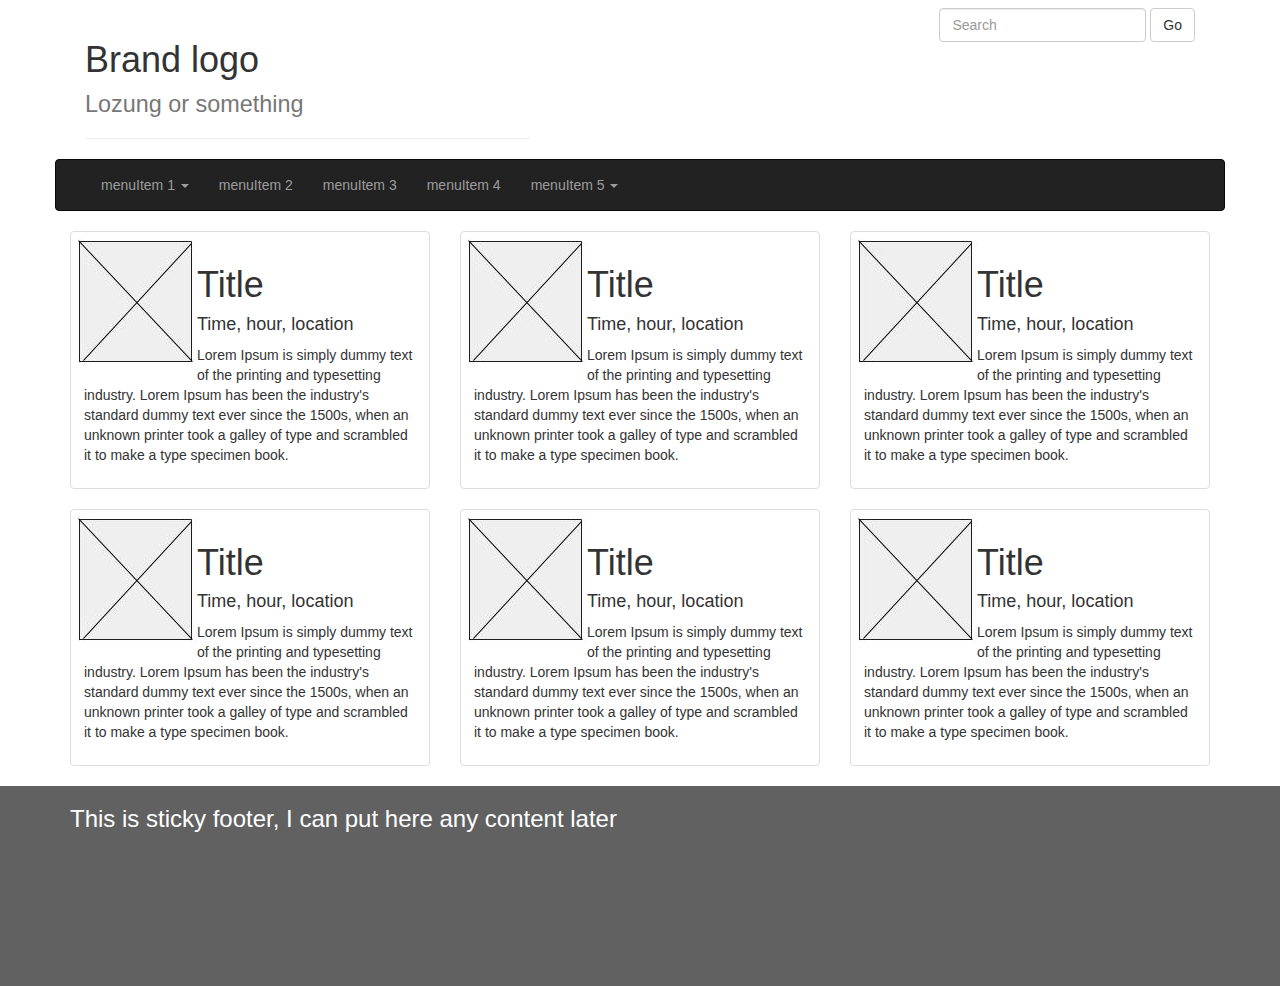
<file: index.html>
<!DOCTYPE html>
<html lang="en">
<head>
    <meta charset="utf-8">
    <meta http-equiv="X-UA-Compatible" content="IE=edge">
    <meta name="viewport" content="width=device-width, initial-scale=1">
    <!-- The above 3 meta tags *must* come first in the head; any other head content must come *after* these tags -->
    <title>Home Work 03</title>

    <link href="css/bootstrap.css" rel="stylesheet">
    <link href="css/style.css" rel="stylesheet">

    <script src="https://oss.maxcdn.com/html5shiv/3.7.2/html5shiv.min.js"></script>
    <script src="https://oss.maxcdn.com/respond/1.4.2/respond.min.js"></script>






</head>
<body>

<div class="container">
    <div class="col-xs-5">
        <div class="page-header">
            <h1>Brand logo<br><small>Lozung or something</small></h1>
        </div>
    </div>
    <div class="col-xs-7">
        <form class="navbar-form navbar-right" role="search">
            <div class="form-group">
                <input type="text" class="form-control" placeholder="Search">
            </div>
            <button type="submit" class="btn btn-default">Go</button>
        </form>
    </div>
</div>
<div class="container">
    <div class="row">
        <div class="navbar navbar-inverse">
            <div class="container">
                <div class="navbar-header">
                    <button type="button" class="navbar-toggle" data-toggle="collapse" data-target="#responsive-menu">
                        <span class="sr-only">Open Navigation</span>
                        <span class="icon-bar"></span>
                        <span class="icon-bar"></span>
                        <span class="icon-bar"></span>


                    </button>
                </div>
                <div class="collapse navbar-collapse" id="responsive-menu">
                    <ul class="nav navbar-nav">
                        <li class="dropdown">
                            <a href="#" class="dropdown-toggle" data-toggle="dropdown" role="button" aria-haspopup="true" aria-expanded="false">menuItem 1 <span class="caret"></span></a>
                            <ul class="dropdown-menu">
                                <li><a href="#">Something</a></li>
                                <li><a href="#">Another something</a></li>
                                <li><a href="#">Something else</a></li>
                                <li role="separator" class="divider"></li>
                                <li><a href="#">Separated something</a></li>
                                <li role="separator" class="divider"></li>
                                <li><a href="#">One more separated something</a></li>
                            </ul>
                        </li>
                        <li><a href="#">menuItem 2</a></li>
                        <li><a href="#">menuItem 3</a></li>
                        <li><a href="#">menuItem 4</a></li>
                        <li class="dropdown">
                            <a href="#" class="dropdown-toggle" data-toggle="dropdown" role="button" aria-haspopup="true" aria-expanded="false">menuItem 5 <span class="caret"></span></a>
                            <ul class="dropdown-menu">
                                <li><a href="#">Something</a></li>
                                <li><a href="#">Another something</a></li>
                                <li><a href="#">Something else</a></li>
                                <li role="separator" class="divider"></li>
                                <li><a href="#">Separated something</a></li>
                                <li role="separator" class="divider"></li>
                                <li><a href="#">One more separated something</a></li>
                            </ul>
                        </li>
                    </ul>
                </div>
            </div>
        </div>
    </div>
</div>
<div class="container">
<div class="row">
    <div class="col-sm-6 col-md-6 col-lg-4">
        <div class="thumbnail">
            <img src="img/img.png" alt="Some Image">
            <div class="caption">
                <h1>Title</h1>
                <h4>Time, hour, location</h4>
                <p>Lorem Ipsum is simply dummy text of the printing and typesetting industry.
                    Lorem Ipsum has been the industry's standard dummy text ever since the 1500s,
                    when an unknown printer took a galley of type and scrambled it to make a type specimen book.</p>
            </div>
        </div>
    </div>
    <div class="col-sm-6 col-md-6 col-lg-4">
        <div class="thumbnail">
            <img src="img/img.png" alt="Some Image">
            <div class="caption">
                <h1>Title</h1>
                <h4>Time, hour, location</h4>
                <p>Lorem Ipsum is simply dummy text of the printing and typesetting industry.
                    Lorem Ipsum has been the industry's standard dummy text ever since the 1500s,
                    when an unknown printer took a galley of type and scrambled it to make a type specimen book.</p>
            </div>
        </div>
    </div>
    <div class="col-sm-6 col-md-6 col-lg-4">
        <div class="thumbnail">
            <img src="img/img.png" alt="Some Image">
            <div class="caption">
                <h1>Title</h1>
                <h4>Time, hour, location</h4>
                <p>Lorem Ipsum is simply dummy text of the printing and typesetting industry.
                    Lorem Ipsum has been the industry's standard dummy text ever since the 1500s,
                    when an unknown printer took a galley of type and scrambled it to make a type specimen book.</p>
            </div>
        </div>
    </div>
    <div class="col-sm-6 col-md-6 col-lg-4">
        <div class="thumbnail">
            <img src="img/img.png" alt="Some Image">
            <div class="caption">
                <h1>Title</h1>
                <h4>Time, hour, location</h4>
                <p>Lorem Ipsum is simply dummy text of the printing and typesetting industry.
                    Lorem Ipsum has been the industry's standard dummy text ever since the 1500s,
                    when an unknown printer took a galley of type and scrambled it to make a type specimen book.</p>
            </div>
        </div>
    </div>
    <div class="col-sm-6 col-md-6 col-lg-4">
        <div class="thumbnail">
            <img src="img/img.png" alt="Some Image">
            <div class="caption">
                <h1>Title</h1>
                <h4>Time, hour, location</h4>
                <p>Lorem Ipsum is simply dummy text of the printing and typesetting industry.
                    Lorem Ipsum has been the industry's standard dummy text ever since the 1500s,
                    when an unknown printer took a galley of type and scrambled it to make a type specimen book.</p>
            </div>
        </div>
    </div>
    <div class="col-sm-6 col-md-6 col-lg-4">
        <div class="thumbnail">
            <img src="img/img.png" alt="Some Image">
            <div class="caption">
                <h1>Title</h1>
                <h4>Time, hour, location</h4>
                <p>Lorem Ipsum is simply dummy text of the printing and typesetting industry.
                    Lorem Ipsum has been the industry's standard dummy text ever since the 1500s,
                    when an unknown printer took a galley of type and scrambled it to make a type specimen book.</p>
            </div>
        </div>
    </div>
</div>
</div>
    <!--Footer-->

    <div id="footer">
        <div class="container">
            <h3 style="color: white">This is sticky footer, I can put here any content later</h3>
        </div>
    </div>



<!-- jQuery (necessary for Bootstrap's JavaScript plugins) -->
<script src="https://ajax.googleapis.com/ajax/libs/jquery/1.11.3/jquery.min.js"></script>
<!-- Include all compiled plugins (below), or include individual files as needed -->
<script src="js/bootstrap.js"></script>


</body>
</html>
</file>
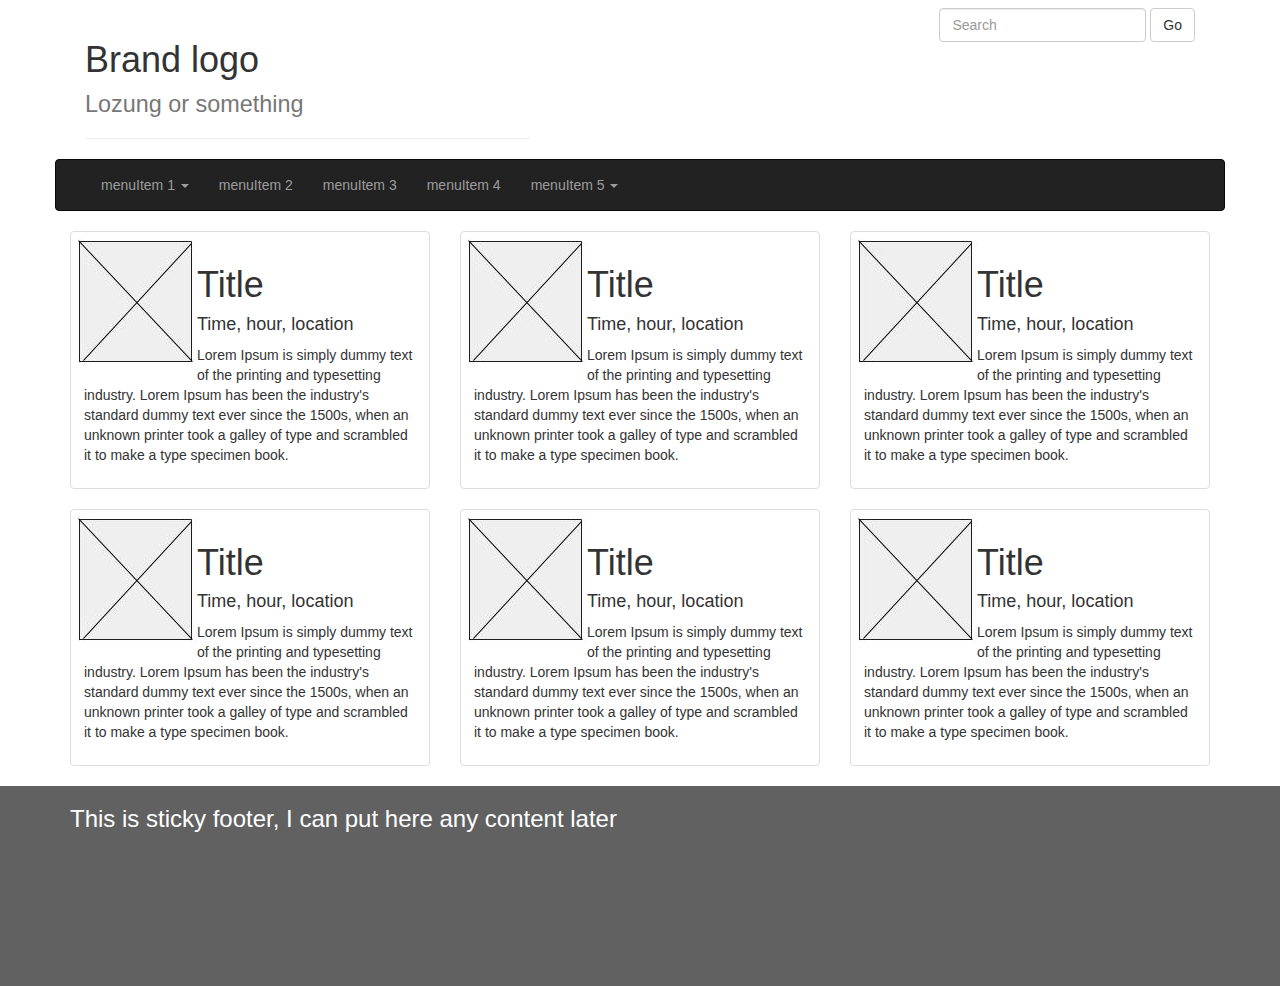
<file: bootstrap/index.html>
<!DOCTYPE html>
<html lang="en">
<head>
    <meta charset="utf-8">
    <meta http-equiv="X-UA-Compatible" content="IE=edge">
    <meta name="viewport" content="width=device-width, initial-scale=1">
    <!-- The above 3 meta tags *must* come first in the head; any other head content must come *after* these tags -->
    <title>Bootstrap 101 Template</title>

    <!-- Bootstrap -->
    <link href="css/bootstrap.css" rel="stylesheet">
    <link href="css/style.css" rel="stylesheet">

    <!-- HTML5 shim and Respond.js for IE8 support of HTML5 elements and media queries -->
    <!-- WARNING: Respond.js doesn't work if you view the page via file:// -->
    <!--[if lt IE 9]>
    <script src="https://oss.maxcdn.com/html5shiv/3.7.2/html5shiv.min.js"></script>
    <script src="https://oss.maxcdn.com/respond/1.4.2/respond.min.js"></script>
    <![endif]-->





</head>
<body>

<div class="container">
    <div class="col-xs-5">
        <div class="page-header">
            <h1>Brand logo<br><small>Lozung or something</small></h1>
        </div>
    </div>
    <div class="col-xs-7">
        <form class="navbar-form navbar-right" role="search">
            <div class="form-group">
                <input type="text" class="form-control" placeholder="Search">
            </div>
            <button type="submit" class="btn btn-default">Go</button>
        </form>
    </div>
</div>
<div class="container">
    <div class="row">
        <div class="navbar navbar-inverse">
            <div class="container">
                <div class="navbar-header">
                    <button type="button" class="navbar-toggle" data-toggle="collapse" data-target="#responsive-menu">
                        <span class="sr-only">Open Navigation</span>
                        <span class="icon-bar"></span>
                        <span class="icon-bar"></span>
                        <span class="icon-bar"></span>


                    </button>
                </div>
                <div class="collapse navbar-collapse" id="responsive-menu">
                    <ul class="nav navbar-nav">
                        <li class="dropdown">
                            <a href="#" class="dropdown-toggle" data-toggle="dropdown" role="button" aria-haspopup="true" aria-expanded="false">menuItem 1 <span class="caret"></span></a>
                            <ul class="dropdown-menu">
                                <li><a href="#">Something</a></li>
                                <li><a href="#">Another something</a></li>
                                <li><a href="#">Something else</a></li>
                                <li role="separator" class="divider"></li>
                                <li><a href="#">Separated something</a></li>
                                <li role="separator" class="divider"></li>
                                <li><a href="#">One more separated something</a></li>
                            </ul>
                        </li>
                        <li><a href="#">menuItem 2</a></li>
                        <li><a href="#">menuItem 3</a></li>
                        <li><a href="#">menuItem 4</a></li>
                        <li class="dropdown">
                            <a href="#" class="dropdown-toggle" data-toggle="dropdown" role="button" aria-haspopup="true" aria-expanded="false">menuItem 5 <span class="caret"></span></a>
                            <ul class="dropdown-menu">
                                <li><a href="#">Something</a></li>
                                <li><a href="#">Another something</a></li>
                                <li><a href="#">Something else</a></li>
                                <li role="separator" class="divider"></li>
                                <li><a href="#">Separated something</a></li>
                                <li role="separator" class="divider"></li>
                                <li><a href="#">One more separated something</a></li>
                            </ul>
                        </li>
                    </ul>
                </div>
            </div>
        </div>
    </div>
</div>
<div class="container">
<div class="row">
    <div class="col-sm-6 col-md-6 col-lg-4">
        <div class="thumbnail">
            <img src="img/img.png" alt="Some Image">
            <div class="caption">
                <h1>Title</h1>
                <h4>Time, hour, location</h4>
                <p>Lorem Ipsum is simply dummy text of the printing and typesetting industry.
                    Lorem Ipsum has been the industry's standard dummy text ever since the 1500s,
                    when an unknown printer took a galley of type and scrambled it to make a type specimen book.</p>
            </div>
        </div>
    </div>
    <div class="col-sm-6 col-md-6 col-lg-4">
        <div class="thumbnail">
            <img src="img/img.png" alt="Some Image">
            <div class="caption">
                <h1>Title</h1>
                <h4>Time, hour, location</h4>
                <p>Lorem Ipsum is simply dummy text of the printing and typesetting industry.
                    Lorem Ipsum has been the industry's standard dummy text ever since the 1500s,
                    when an unknown printer took a galley of type and scrambled it to make a type specimen book.</p>
            </div>
        </div>
    </div>
    <div class="col-sm-6 col-md-6 col-lg-4">
        <div class="thumbnail">
            <img src="img/img.png" alt="Some Image">
            <div class="caption">
                <h1>Title</h1>
                <h4>Time, hour, location</h4>
                <p>Lorem Ipsum is simply dummy text of the printing and typesetting industry.
                    Lorem Ipsum has been the industry's standard dummy text ever since the 1500s,
                    when an unknown printer took a galley of type and scrambled it to make a type specimen book.</p>
            </div>
        </div>
    </div>
    <div class="col-sm-6 col-md-6 col-lg-4">
        <div class="thumbnail">
            <img src="img/img.png" alt="Some Image">
            <div class="caption">
                <h1>Title</h1>
                <h4>Time, hour, location</h4>
                <p>Lorem Ipsum is simply dummy text of the printing and typesetting industry.
                    Lorem Ipsum has been the industry's standard dummy text ever since the 1500s,
                    when an unknown printer took a galley of type and scrambled it to make a type specimen book.</p>
            </div>
        </div>
    </div>
    <div class="col-sm-6 col-md-6 col-lg-4">
        <div class="thumbnail">
            <img src="img/img.png" alt="Some Image">
            <div class="caption">
                <h1>Title</h1>
                <h4>Time, hour, location</h4>
                <p>Lorem Ipsum is simply dummy text of the printing and typesetting industry.
                    Lorem Ipsum has been the industry's standard dummy text ever since the 1500s,
                    when an unknown printer took a galley of type and scrambled it to make a type specimen book.</p>
            </div>
        </div>
    </div>
    <div class="col-sm-6 col-md-6 col-lg-4">
        <div class="thumbnail">
            <img src="img/img.png" alt="Some Image">
            <div class="caption">
                <h1>Title</h1>
                <h4>Time, hour, location</h4>
                <p>Lorem Ipsum is simply dummy text of the printing and typesetting industry.
                    Lorem Ipsum has been the industry's standard dummy text ever since the 1500s,
                    when an unknown printer took a galley of type and scrambled it to make a type specimen book.</p>
            </div>
        </div>
    </div>
</div>
</div>
    <!--Footer-->

    <div id="footer">
        <div class="container">
            <h3 style="color: white">This is sticky footer, I can put here any content later</h3>
        </div>
    </div>



<!-- jQuery (necessary for Bootstrap's JavaScript plugins) -->
<script src="https://ajax.googleapis.com/ajax/libs/jquery/1.11.3/jquery.min.js"></script>
<!-- Include all compiled plugins (below), or include individual files as needed -->
<script src="js/bootstrap.js"></script>


</body>
</html>
</file>
<file: css/style.css>
html,
body {
    height: 100%;
    /* The html and body elements cannot have any padding or margin. */
}

/* Wrapper for page content to push down footer */
#wrap {
    min-height: 100%;
    height: auto !important;
    height: 100%;

    /* Negative indent footer by it's height */
    margin: 0 auto -60px;
}

/* Set the fixed height of the footer here */
#push,
#footer {
    height: 200px;
}
#footer {
    background-color: #616161;
}

/* Lastly, apply responsive CSS fixes as necessary */
@media (max-width: 767px) {
    #footer {
        margin-left: -20px;
        margin-right: -20px;
        padding-left: 20px;
        padding-right: 20px;
    }
}
</file>
<file: bootstrap/css/style.css>
html,
body {
    height: 100%;
    /* The html and body elements cannot have any padding or margin. */
}

/* Wrapper for page content to push down footer */
#wrap {
    min-height: 100%;
    height: auto !important;
    height: 100%;

    /* Negative indent footer by it's height */
    margin: 0 auto -60px;
}

/* Set the fixed height of the footer here */
#push,
#footer {
    height: 200px;
}
#footer {
    background-color: #616161;
}

/* Lastly, apply responsive CSS fixes as necessary */
@media (max-width: 767px) {
    #footer {
        margin-left: -20px;
        margin-right: -20px;
        padding-left: 20px;
        padding-right: 20px;
    }
}
</file>
